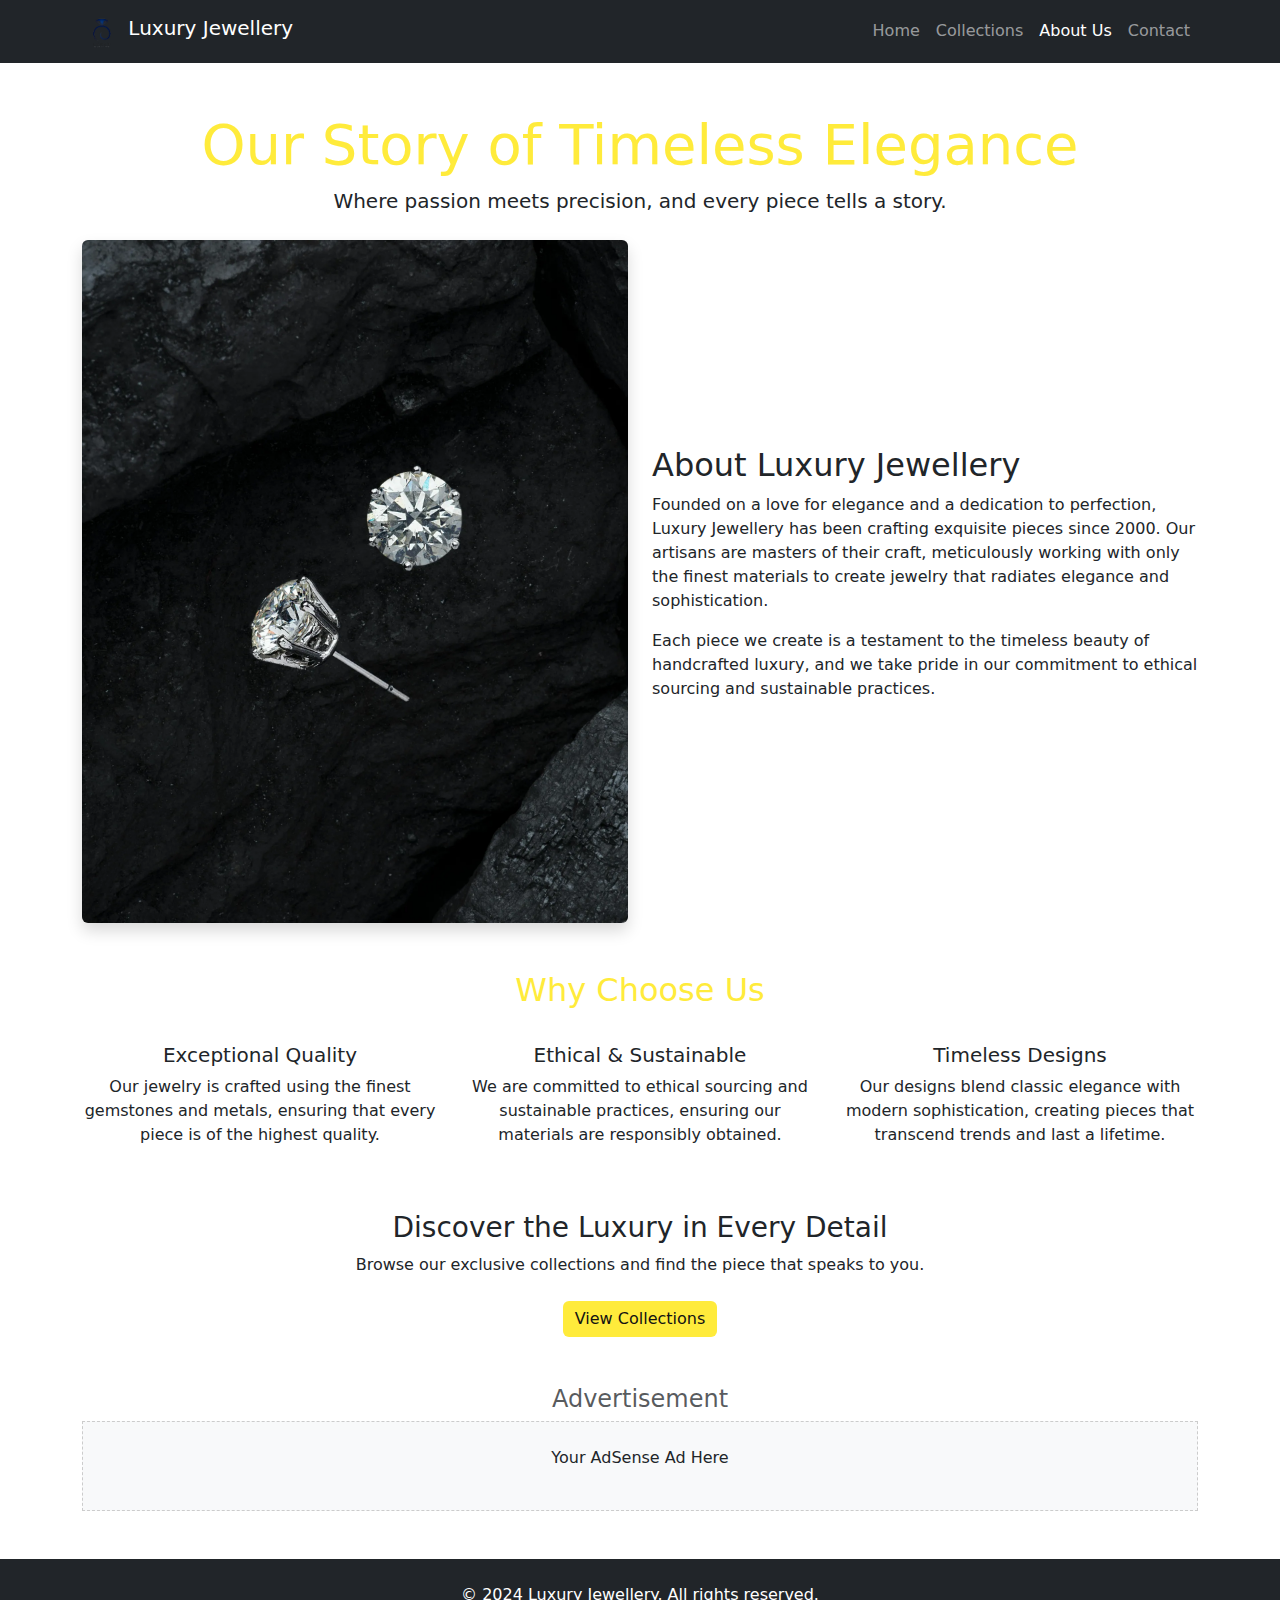
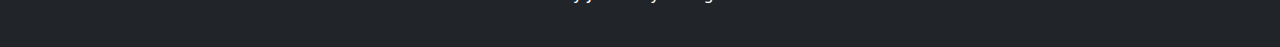
<file: html/aboutUs.html>
<!DOCTYPE html>
<html lang="en">

<head>
    <meta charset="UTF-8">
    <meta name="viewport" content="width=device-width, initial-scale=1.0">
    <meta name="description" content="Discover our story of elegance and precision in crafting exquisite jewelry. Learn about our commitment to quality, ethical sourcing, and timeless designs.">
    <meta name="keywords" content="jewelry, luxury jewelry, fine jewelry, ethical sourcing, craftsmanship, timeless designs">
    <title>About Us | Luxury Jewellery</title>
    <!-- Bootstrap CSS -->
    <link href="https://cdn.jsdelivr.net/npm/bootstrap@5.3.0/dist/css/bootstrap.min.css" rel="stylesheet">
    <!-- Custom CSS -->
    <link rel="stylesheet" href="../Css/aboutUs.css">
</head>

<body class="dark-theme">

<!-- Navbar (reusing from main site) -->
<nav class="navbar navbar-expand-lg navbar-dark bg-dark sticky-top custom-navbar">
    <div class="container">
        <a class="navbar-brand" href="index.html">
            <img src="../IMG/Webp/3.webp" alt="Luxury Jewellery Logo" width="40" class="d-inline-block align-text-top">
            Luxury Jewellery
        </a>
        <button class="navbar-toggler" type="button" data-bs-toggle="collapse" data-bs-target="#navbarNav" aria-controls="navbarNav" aria-expanded="false" aria-label="Toggle navigation">
            <span class="navbar-toggler-icon"></span>
        </button>
        <div class="collapse navbar-collapse" id="navbarNav">
            <ul class="navbar-nav ms-auto">
                <li class="nav-item"><a class="nav-link" href="../index.html">Home</a></li>
                <li class="nav-item"><a class="nav-link" href="../html/collection.html">Collections</a></li>
                <li class="nav-item"><a class="nav-link active" href="../html/aboutUs.html">About Us</a></li>
                <li class="nav-item"><a class="nav-link" href="../html/contact.html">Contact</a></li>
            </ul>
        </div>
    </div>
</nav>

<!-- Main Content -->
<main class="container py-5">
    <section class="text-center mb-4">
        <h1 class="display-4 text-gold">Our Story of Timeless Elegance</h1>
        <p class="lead">Where passion meets precision, and every piece tells a story.</p>
    </section>

    <!-- About Us Content -->
    <section class="about-us-content row align-items-center">
        <div class="col-md-6">
            <img src="../IMG/Webp/D.webp" class="img-fluid rounded shadow" alt="Jewelry Crafting Process">
        </div>
        <div class="col-md-6 mt-4 mt-md-0">
            <h2>About Luxury Jewellery</h2>
            <p>Founded on a love for elegance and a dedication to perfection, Luxury Jewellery has been crafting exquisite pieces since 2000. Our artisans are masters of their craft, meticulously working with only the finest materials to create jewelry that radiates elegance and sophistication.</p>
            <p>Each piece we create is a testament to the timeless beauty of handcrafted luxury, and we take pride in our commitment to ethical sourcing and sustainable practices.</p>
        </div>
    </section>

    <!-- Why Choose Us Section -->
    <section class="why-choose-us mt-5 text-center">
        <h2 class="text-gold">Why Choose Us</h2>
        <div class="row mt-4">
            <div class="col-md-4">
                <div class="icon"><i class="bi bi-gem"></i></div>
                <h5>Exceptional Quality</h5>
                <p>Our jewelry is crafted using the finest gemstones and metals, ensuring that every piece is of the highest quality.</p>
            </div>
            <div class="col-md-4">
                <div class="icon"><i class="bi bi-recycle"></i></div>
                <h5>Ethical & Sustainable</h5>
                <p>We are committed to ethical sourcing and sustainable practices, ensuring our materials are responsibly obtained.</p>
            </div>
            <div class="col-md-4">
                <div class="icon"><i class="bi bi-stars"></i></div>
                <h5>Timeless Designs</h5>
                <p>Our designs blend classic elegance with modern sophistication, creating pieces that transcend trends and last a lifetime.</p>
            </div>
        </div>
    </section>

    <!-- Call-to-Action Section -->
    <section class="cta-section mt-5 text-center">
        <h3>Discover the Luxury in Every Detail</h3>
        <p class="mb-4">Browse our exclusive collections and find the piece that speaks to you.</p>
        <a href="../html/collection.html" class="btn btn-gold">View Collections</a>
    </section>

    <!-- AdSense Placement (Placeholder for Ads) -->
    <section class="adsense-section mt-5 text-center">
        <h4 class="text-muted">Advertisement</h4>
        <div class="adsense-placeholder bg-light text-dark py-4">
            <!-- Google AdSense code goes here -->
            <p>Your AdSense Ad Here</p>
        </div>
    </section>
</main>

<!-- Footer -->
<footer class="footer bg-dark text-white py-4 text-center">
    <p>&copy; 2024 Luxury Jewellery. All rights reserved.</p>
    <div>
        <a href="#"><i class="bi bi-facebook"></i></a>
        <a href="#"><i class="bi bi-instagram"></i></a>
        <a href="#"><i class="bi bi-twitter"></i></a>
    </div>
</footer>

<!-- Bootstrap JS, Popper.js -->
<script src="https://cdn.jsdelivr.net/npm/bootstrap@5.3.0/dist/js/bootstrap.bundle.min.js"></script>
</body>
</html>
</file>
<file: Css/aboutUs.css>
/* General Styling */
.text-gold {
    color: #ffeb3b;
}

.btn-gold {
    background-color: #ffeb3b;
    color: #121212;
    border: none;
    transition: background-color 0.3s;
}

.btn-gold:hover {
    background-color: #e6d300;
    color: #000;
}

.about-us-content img {
    border-radius: 8px;
    box-shadow: 0 4px 8px rgba(0, 0, 0, 0.3);
}

.icon {
    font-size: 2rem;
    color: #ffeb3b;
    margin-bottom: 10px;
}

.adsense-placeholder {
    border: 1px dashed #ccc;
    text-align: center;
    font-size: 1rem;
    color: #666;
}
</file>
